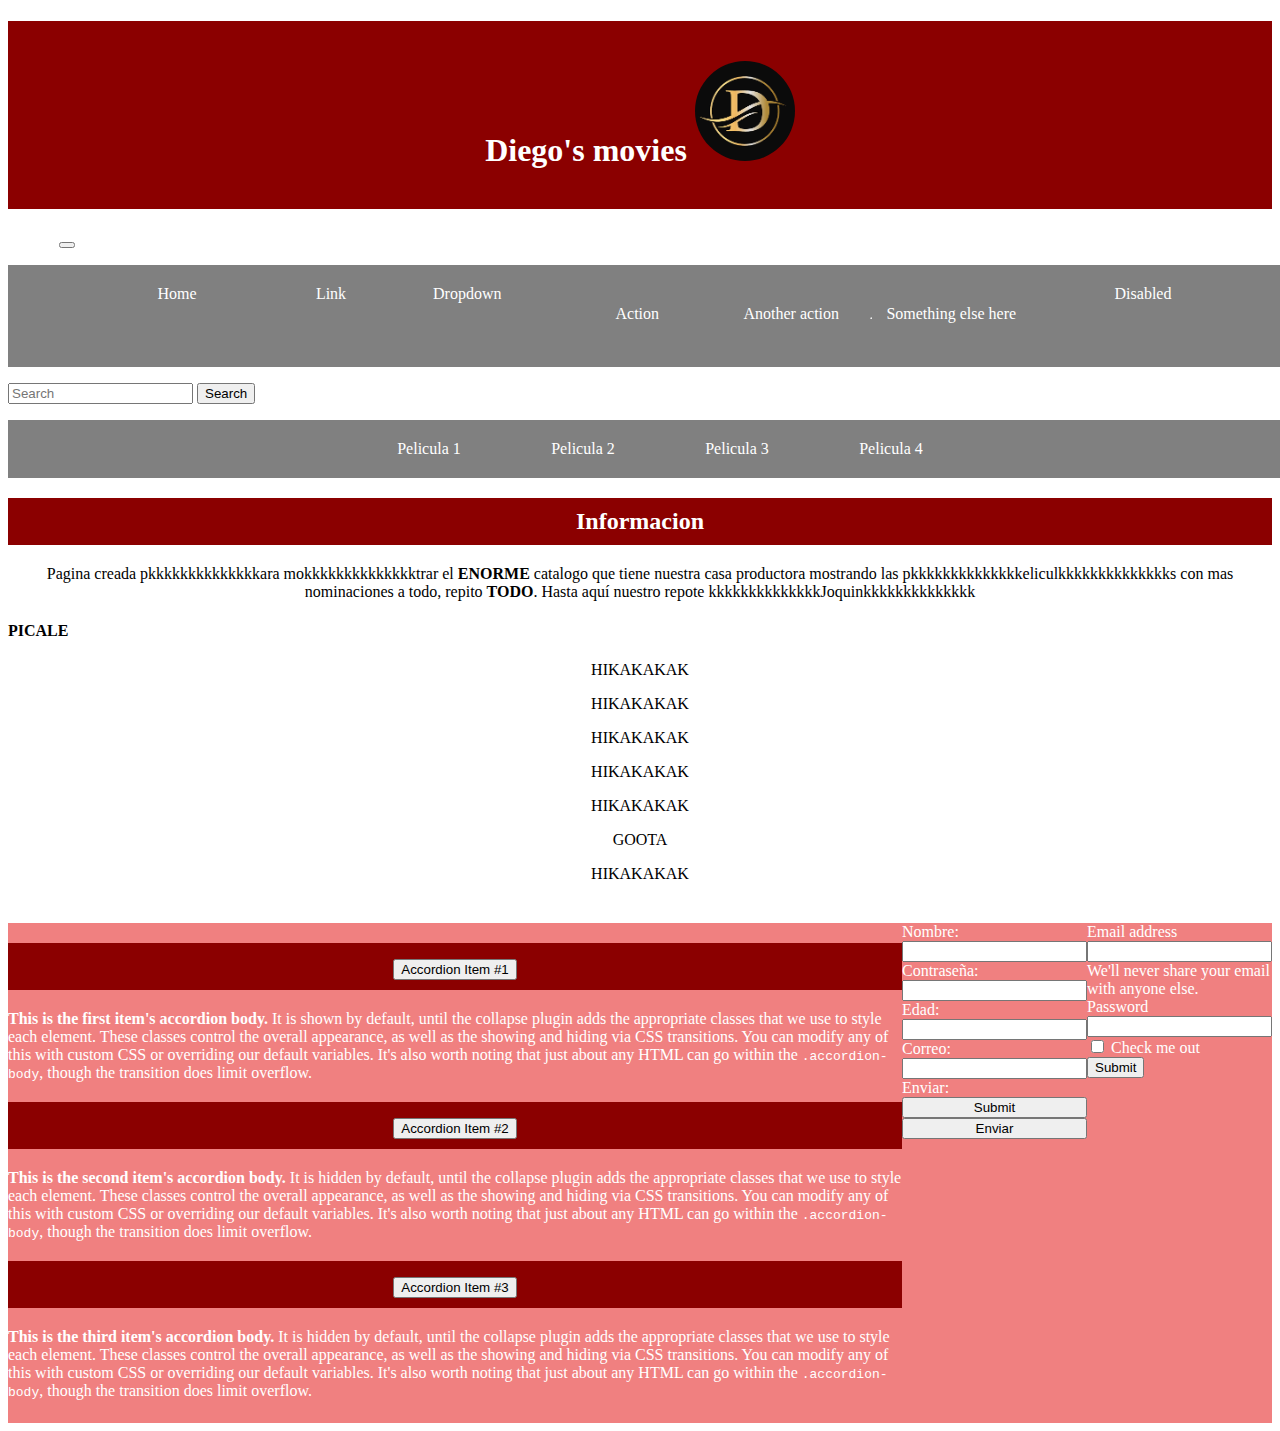
<file: Index.html>
<!DOCTYPE html>
<html>
<head>
    <title>Pagina 2.0</title>
    <link rel="stylesheet" type="text/css" href="estilo.css">
    <link href="https://cdn.jsdelivr.net/npm/bootstrap@5.0.2/dist/css/bootstrap.min.css" rel="stylesheet" integrity="sha384-EVSTQN3/azprG1Anm3QDgpJLIm9Nao0Yz1ztcQTwFspd3yD65VohhpuuCOmLASjC" crossorigin="anonymous">
</head>
<body>
    <h1>Diego's movies
        <img src="LOGO.png.png"> 
    </h1>
    <header> 
        <nav>
            <nav class="navbar navbar-expand-lg navbar-light bg-light">
                <div class="container-fluid">
                  <a class="navbar-brand" href="#">Navbar</a>
                  <button class="navbar-toggler" type="button" data-bs-toggle="collapse" data-bs-target="#navbarSupportedContent" aria-controls="navbarSupportedContent" aria-expanded="false" aria-label="Toggle navigation">
                    <span class="navbar-toggler-icon"></span>
                  </button>
                  <div class="collapse navbar-collapse" id="navbarSupportedContent">
                    <ul class="navbar-nav me-auto mb-2 mb-lg-0">
                      <li class="nav-item">
                        <a class="nav-link active" aria-current="page" href="#">Home</a>
                      </li>
                      <li class="nav-item">
                        <a class="nav-link" href="#">Link</a>
                      </li>
                      <li class="nav-item dropdown">
                        <a class="nav-link dropdown-toggle" href="#" id="navbarDropdown" role="button" data-bs-toggle="dropdown" aria-expanded="false">
                          Dropdown
                        </a>
                        <ul class="dropdown-menu" aria-labelledby="navbarDropdown">
                          <li><a class="dropdown-item" href="#">Action</a></li>
                          <li><a class="dropdown-item" href="#">Another action</a></li>
                          <li><hr class="dropdown-divider"></li>
                          <li><a class="dropdown-item" href="#">Something else here</a></li>
                        </ul>
                      </li>
                      <li class="nav-item">
                        <a class="nav-link disabled" href="#" tabindex="-1" aria-disabled="true">Disabled</a>
                      </li>
                    </ul>
                    <form class="d-flex">
                      <input class="form-control me-2" type="search" placeholder="Search" aria-label="Search">
                      <button class="btn btn-outline-success" type="submit">Search</button>
                    </form>
                  </div>
                </div>
              </nav>
            <ul>
                <li><a href="Pelicula1.html"blank>Pelicula 1</a></li>
                <li><a href="Pelicula2.html">Pelicula 2</a></li>
                <li><a href="">Pelicula 3</a></li>
                <li><a href="">Pelicula 4</a></li>
                
            </ul>

        </nav>
    <header> 
    <div class="content">
        <div class="article">
            <div class="sections">
                <div>
                    <h2>Informacion</h2>
                    <p>
                        Pagina creada pkkkkkkkkkkkkkkara mokkkkkkkkkkkkkktrar el <b>ENORME</b> catalogo que tiene nuestra casa productora
                        mostrando las pkkkkkkkkkkkkkkeliculkkkkkkkkkkkkkks con mas nominaciones a todo, repito <b>TODO</b>. Hasta aquí 
                        nuestro repote kkkkkkkkkkkkkkJoquinkkkkkkkkkkkkkk
                    </p>
                </div>
                
            </div>
        </div>
        <div class="second-menu">
            <h4>PICALE</h4>
         
            <p>HIKAKAKAK</p>
            <p>HIKAKAKAK</p>
            <p>HIKAKAKAK</p>
            <p>HIKAKAKAK</p>
            <p>HIKAKAKAK</p>   <p>GOOTA</p>
            <p>HIKAKAKAK</p>
        </div>
    </div>
    <footer>
        <div class="accordion" id="accordionPanelsStayOpenExample">
            <div class="accordion-item">
              <h2 class="accordion-header" id="panelsStayOpen-headingOne">
                <button class="accordion-button" type="button" data-bs-toggle="collapse" data-bs-target="#panelsStayOpen-collapseOne" aria-expanded="true" aria-controls="panelsStayOpen-collapseOne">
                  Accordion Item #1
                </button>
              </h2>
              <div id="panelsStayOpen-collapseOne" class="accordion-collapse collapse show" aria-labelledby="panelsStayOpen-headingOne">
                <div class="accordion-body">
                  <strong>This is the first item's accordion body.</strong> It is shown by default, until the collapse plugin adds the appropriate classes that we use to style each element. These classes control the overall appearance, as well as the showing and hiding via CSS transitions. You can modify any of this with custom CSS or overriding our default variables. It's also worth noting that just about any HTML can go within the <code>.accordion-body</code>, though the transition does limit overflow.
                </div>
              </div>
            </div>
            <div class="accordion-item">
              <h2 class="accordion-header" id="panelsStayOpen-headingTwo">
                <button class="accordion-button collapsed" type="button" data-bs-toggle="collapse" data-bs-target="#panelsStayOpen-collapseTwo" aria-expanded="false" aria-controls="panelsStayOpen-collapseTwo">
                  Accordion Item #2
                </button>
              </h2>
              <div id="panelsStayOpen-collapseTwo" class="accordion-collapse collapse" aria-labelledby="panelsStayOpen-headingTwo">
                <div class="accordion-body">
                  <strong>This is the second item's accordion body.</strong> It is hidden by default, until the collapse plugin adds the appropriate classes that we use to style each element. These classes control the overall appearance, as well as the showing and hiding via CSS transitions. You can modify any of this with custom CSS or overriding our default variables. It's also worth noting that just about any HTML can go within the <code>.accordion-body</code>, though the transition does limit overflow.
                </div>
              </div>
            </div>
            <div class="accordion-item">
              <h2 class="accordion-header" id="panelsStayOpen-headingThree">
                <button class="accordion-button collapsed" type="button" data-bs-toggle="collapse" data-bs-target="#panelsStayOpen-collapseThree" aria-expanded="false" aria-controls="panelsStayOpen-collapseThree">
                  Accordion Item #3
                </button>
              </h2>
              <div id="panelsStayOpen-collapseThree" class="accordion-collapse collapse" aria-labelledby="panelsStayOpen-headingThree">
                <div class="accordion-body">
                  <strong>This is the third item's accordion body.</strong> It is hidden by default, until the collapse plugin adds the appropriate classes that we use to style each element. These classes control the overall appearance, as well as the showing and hiding via CSS transitions. You can modify any of this with custom CSS or overriding our default variables. It's also worth noting that just about any HTML can go within the <code>.accordion-body</code>, though the transition does limit overflow.
                </div>
              </div>
            </div>
          </div>
        <form id="formulario1" name="formulario" action="">
            <label for="">Nombre:</label>
            <input type="text">
            <label for="">Contraseña:</label>
            <input type="password">
            <label for="">Edad:</label>
            <input type="number">
            <label for="">Correo:</label>
            <input type="email">
            <label for="">Enviar:</label>
            <input type="submit">
            <button>Enviar</button>
        
        </form>
        <form>
            <div class="mb-3">
              <label for="exampleInputEmail1" class="form-label">Email address</label>
              <input type="email" class="form-control" id="exampleInputEmail1" aria-describedby="emailHelp">
              <div id="emailHelp" class="form-text">We'll never share your email with anyone else.</div>
            </div>
            <div class="mb-3">
              <label for="exampleInputPassword1" class="form-label">Password</label>
              <input type="password" class="form-control" id="exampleInputPassword1">
            </div>
            <div class="mb-3 form-check">
              <input type="checkbox" class="form-check-input" id="exampleCheck1">
              <label class="form-check-label" for="exampleCheck1">Check me out</label>
            </div>
            <button type="submit" class="btn btn-primary">Submit</button>
          </form>
    </footer>
    <script>
        console.log('escribiedo en consola con js');
        let nombrem = 7;
        let nombre = 51;
        let nombrec = 510;
        function imprimir_nombre() { 
            let nombre

        console.log(nombre);
    </script>
</body>
</html>
</file>
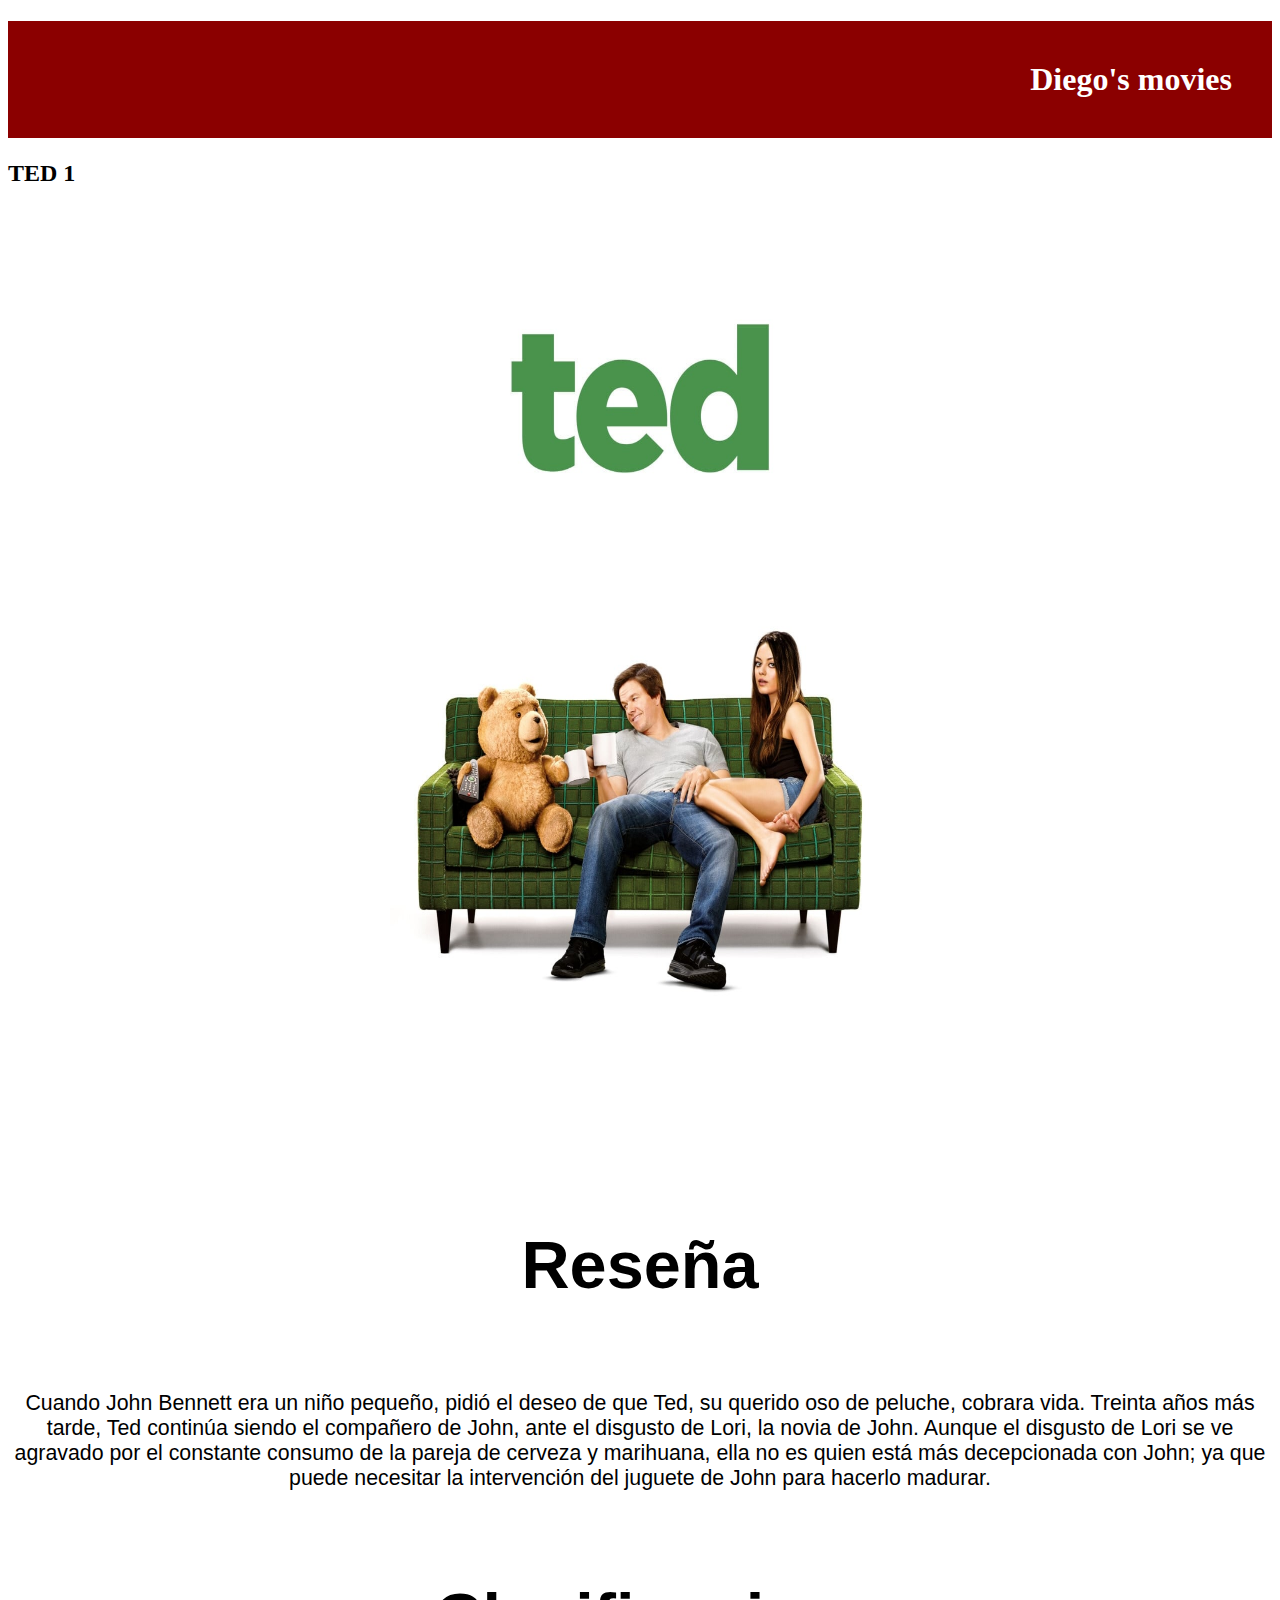
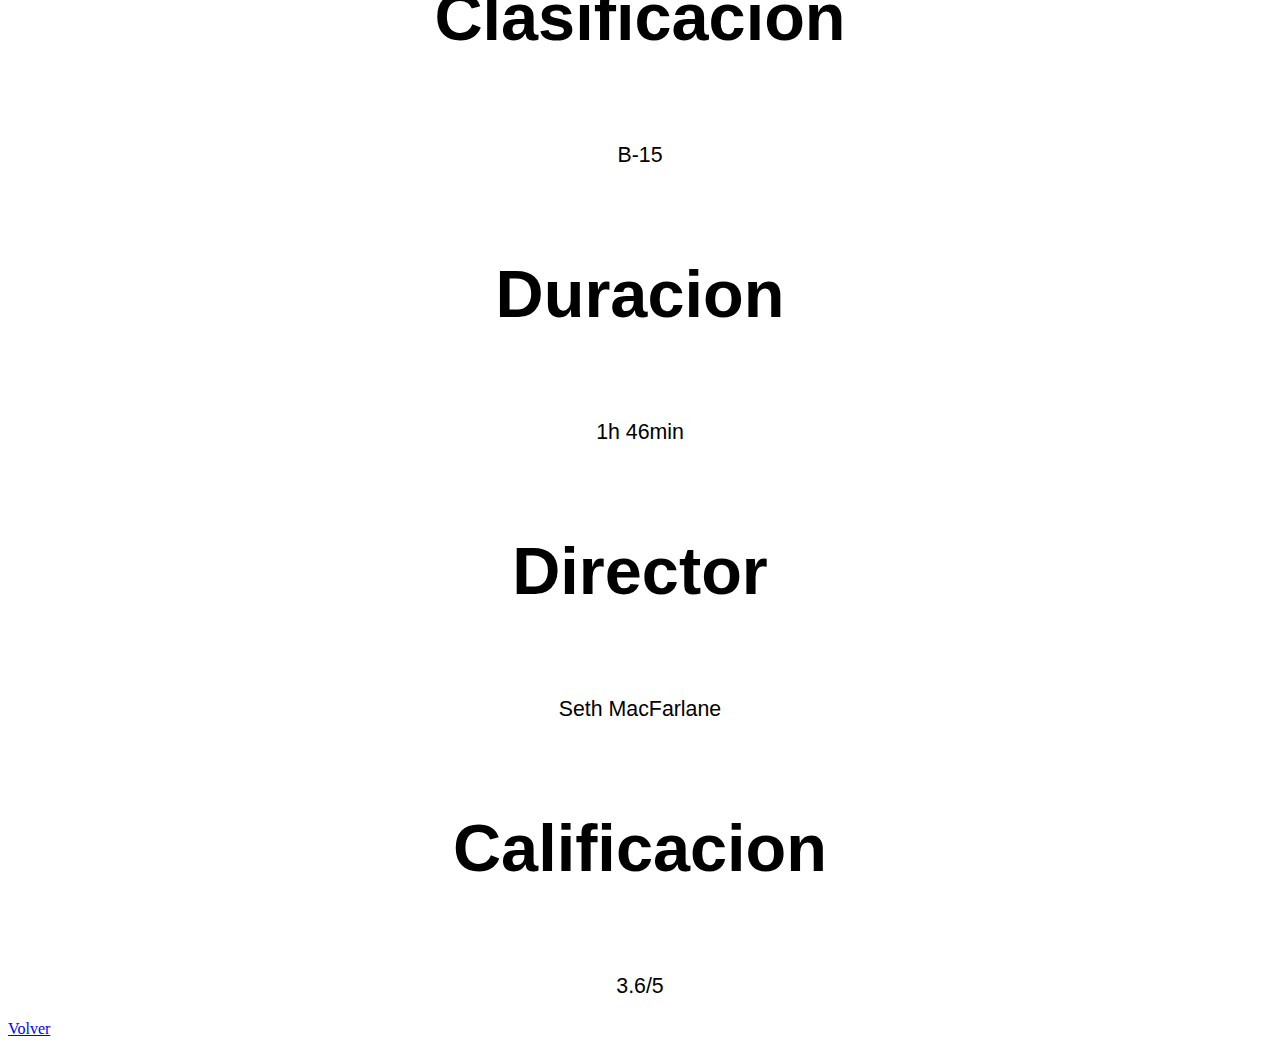
<file: Pelicula1.html>
<!DOCTYPE html>
<html >
<head>
    <title>Document</title>
    <link rel="stylesheet" type="text/css" href="estilopel1.css">
</head>
<body>
    <h1>Diego's movies</h1>
    <div>
        <h2>TED 1</h2>
        <div class="image">
            <img src="Ted1.jpeg">
         </div>
        <div class="text">
            <h3 class="subtitulos">Reseña</h3>
                <p>Cuando John Bennett era un niño pequeño, pidió el deseo de que Ted, 
                su querido oso de peluche, cobrara vida. Treinta años más tarde, 
                Ted continúa siendo el compañero de John, ante el disgusto de Lori, la novia de John. 
                Aunque el disgusto de Lori se ve agravado por el constante consumo 
                de la pareja de cerveza y marihuana, ella no es quien está más 
                decepcionada con John; 
                ya que puede necesitar la intervención del juguete de John para hacerlo madurar.</p>
            <h3 class="subtitulos">Clasificacion</h3>
                <p>B-15</p>
            <h3 class="subtitulos">Duracion</h3>
                <p>1h 46min</p>
            <h3 class="subtitulos">Director</h3>
                <p>Seth MacFarlane</p>
            <h3 class="subtitulos">Calificacion</h3>
                <p>3.6/5</p>
        </div>
    </div>   
    <a href="Index.html">Volver</a>
</body>
</html>
</file>
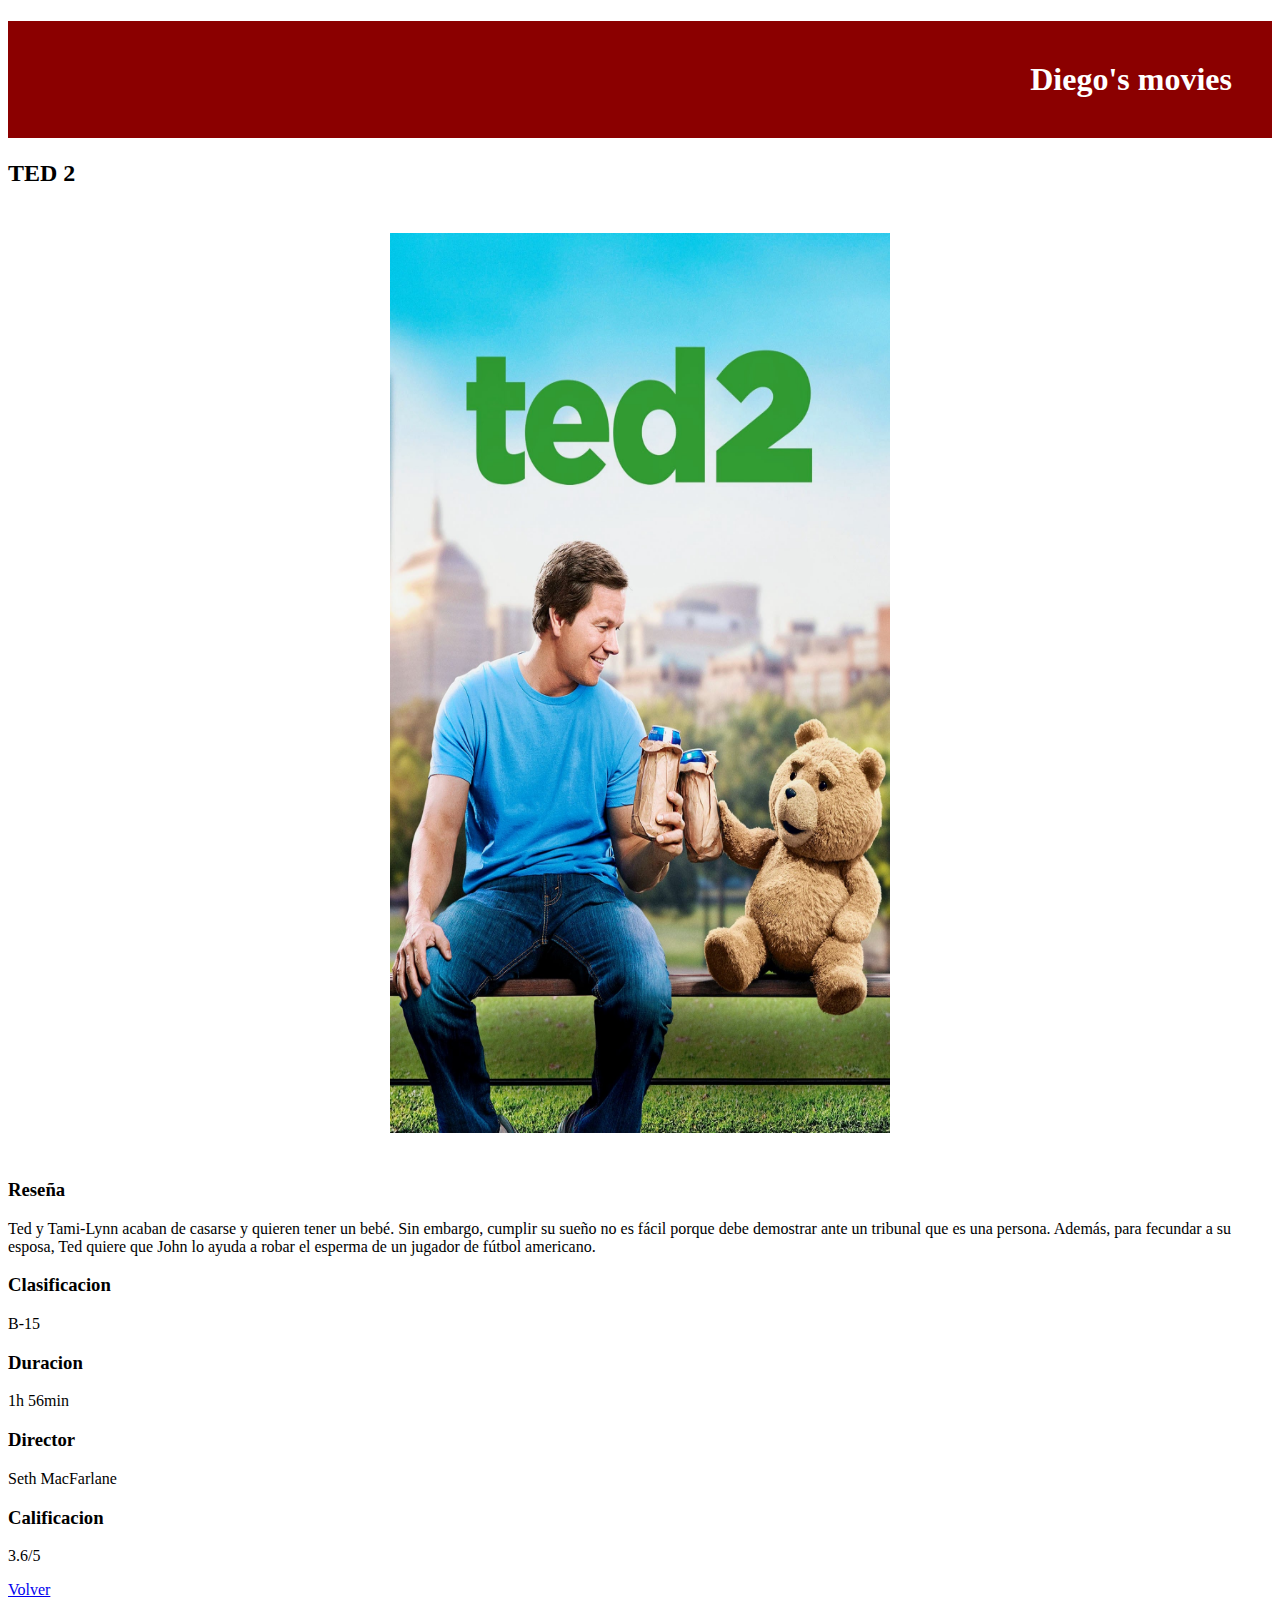
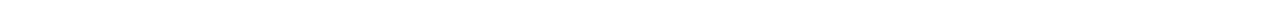
<file: Pelicula2.html>
<!DOCTYPE html>
<html >
<head>
    <title>Document</title>
    <link rel="stylesheet" type="text/css" href="estilopel1.css">
</head>
<body>
    <h1>Diego's movies</h1>
    
    
    <div>
        
        <h2>TED 2</h2>
        <div class="image">
            <img src="Ted2.jpeg">
        </div>
        <aside>
            <h3>Reseña</h3>
                <p>Ted y Tami-Lynn acaban de casarse y quieren tener un bebé. 
                Sin embargo, cumplir su sueño no es fácil porque debe demostrar ante un tribunal que es una persona.
                Además, para fecundar a su esposa, Ted quiere que John lo ayuda a robar el esperma de 
                un jugador de fútbol americano.</p>
            <h3>Clasificacion</h3>
                <p>B-15</p>
            <h3>Duracion</h3>
                <p>1h 56min</p>
            <h3>Director</h3>
                <p>Seth MacFarlane</p>
            <h3>Calificacion</h3>
                <p>3.6/5</p>
        </aside>
    </div>   
    <a href="Index.html">Volver</a>
</body>
</html>
</file>
<file: estilo.css>
{
    padding: 0;
    maring: 0;
}
h1{
    text-align: center;
    background-color: darkred;
    color: white;
    padding: 40px;
}
nav ul {
    background-color: gray;
    width: 100%;
    list-style-type: none;
    text-align: center;
    padding: 20px;
}
nav li {
    display: inline-flex;
}
nav a {
    text-decoration: none;
    color: white;
    width: 150px;
}
nav li:hover{
    background-color:black;
}
img{
    width: 100px;
    height: 100px;
    border-radius: 50%;
    object-fit: cover;
}
h2{
    text-align: center;
    background-color: darkred;
    color: white;
    padding: 10px;
}
                      
p{
    text-decoration: none;
    text-align: center;
}
footer{
    width: 100%;
    height: 500px;
    background-color: lightcoral;
    color: white;
    margin-top: 40px; 
    display: flex; 
    justify-content: center;
    aling-items: center; 
}
#formulario1{
    width: 40%;
    display: flex;
    flex-direction: column; 
}
</file>
<file: estilopel1.css>
{
    padding: 0;
    maring: 0;
}
h1{
    text-align: right;
    background-color: darkred;
    color: white;
    padding: 40px;
}
img{
    width: 500px;
    height: 900px;
}
.image{
    display: flex;
    justify-content: center;
    padding: 20pt;
}
.text{
    display: flex;
    flex-direction: column;
    justify-content: center;
    text-align: center;
    font-family: Arial, Helvetica, sans-serif;
    font-size: 16pt;
}
.subtitulos{
    font-family: Arial, Helvetica, sans-serif;
    font-size: 50pt;
}
</file>
